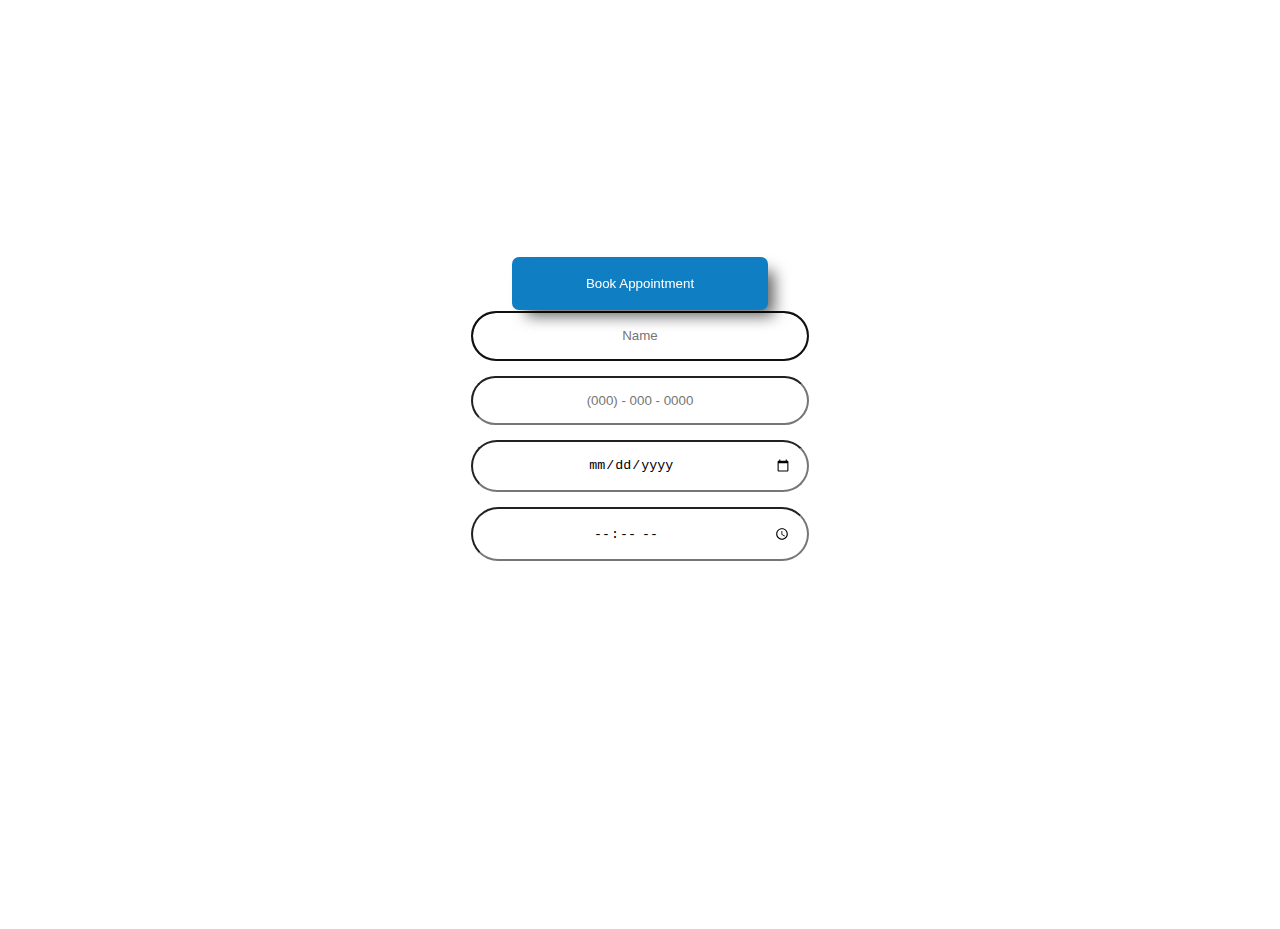
<file: templates/index.html>
<!DOCTYPE html>
<html lang="en">
<head>
    
    <link rel="stylesheet" href="/static/styles.css">
    <meta charset="UTF-8">
    <meta name="viewport" content="width=device-width, initial-scale=1.0">
    <title>Clip</title>
    <h1 class="centertext">Clip</h1>
</head>
<body class="body">
    
    <form action="/booked" method="get" class="form">
        <input class="input" automcomplete="off" autofocus placeholder="Name" name="name" type="text">
        <input class="input" autocomplete="off" placeholder="(000) - 000 - 0000" type="tel" name="number">
        <input class="input" autocomplete="off" placeholder="MM/DD/YYYY" type="date" name="date">
        <input class="input" autocomplete="off" placeholder="Time" type="time" name="time">

        <button class="book-button" type="submit">Book Appointment</button>
    </form>
   
</body>
</html>
</file>
<file: static/styles.css>
.centertext {
    text-align: center;
    color: white;
    
}
.form {
    margin: 20%;
    text-align: center;
    display: grid;
   
}
.input {
 border-radius: 40px;
 text-align: center;
 padding: 2%;
 margin: auto;
 width: 40%;
 margin-bottom: 2%;
 
}
.book-button {
    background-color: rgb(15, 126, 195);
    border-radius: 7px;
    color: white;
    border: transparent;
    box-shadow:10px 10px 15px -4px rgba(0,0,0,0.62);
    width: 20%;
    padding: 1.5%;
    font-family: 'Lucida Sans', 'Lucida Sans Regular', 'Lucida Grande', 'Lucida Sans Unicode', Geneva, Verdana, sans-serif;

    display: flex;
    margin: auto;
    display: flex;
    align-items: center;
    justify-content: center;

    position:absolute;
    right: 0;
    left: 0;
    top: 28.5%;

}

.book-button:hover {
    background-color: rgb(15, 145, 226);
}



.body {
    background-image: url(https://static.vecteezy.com/system/resources/previews/030/602/469/non_2x/barber-shop-chair-classic-retro-vintage-ai-generative-free-photo.jpg);
    background-size: cover;
    background-position: center center; /* Optional: Center the background image */
    height: 100vh; /* Ensure the body takes up the full height of the viewport */
    scroll-snap-type: none;
    overflow-x: hidden;
    overflow-y: hidden;
}
</file>
